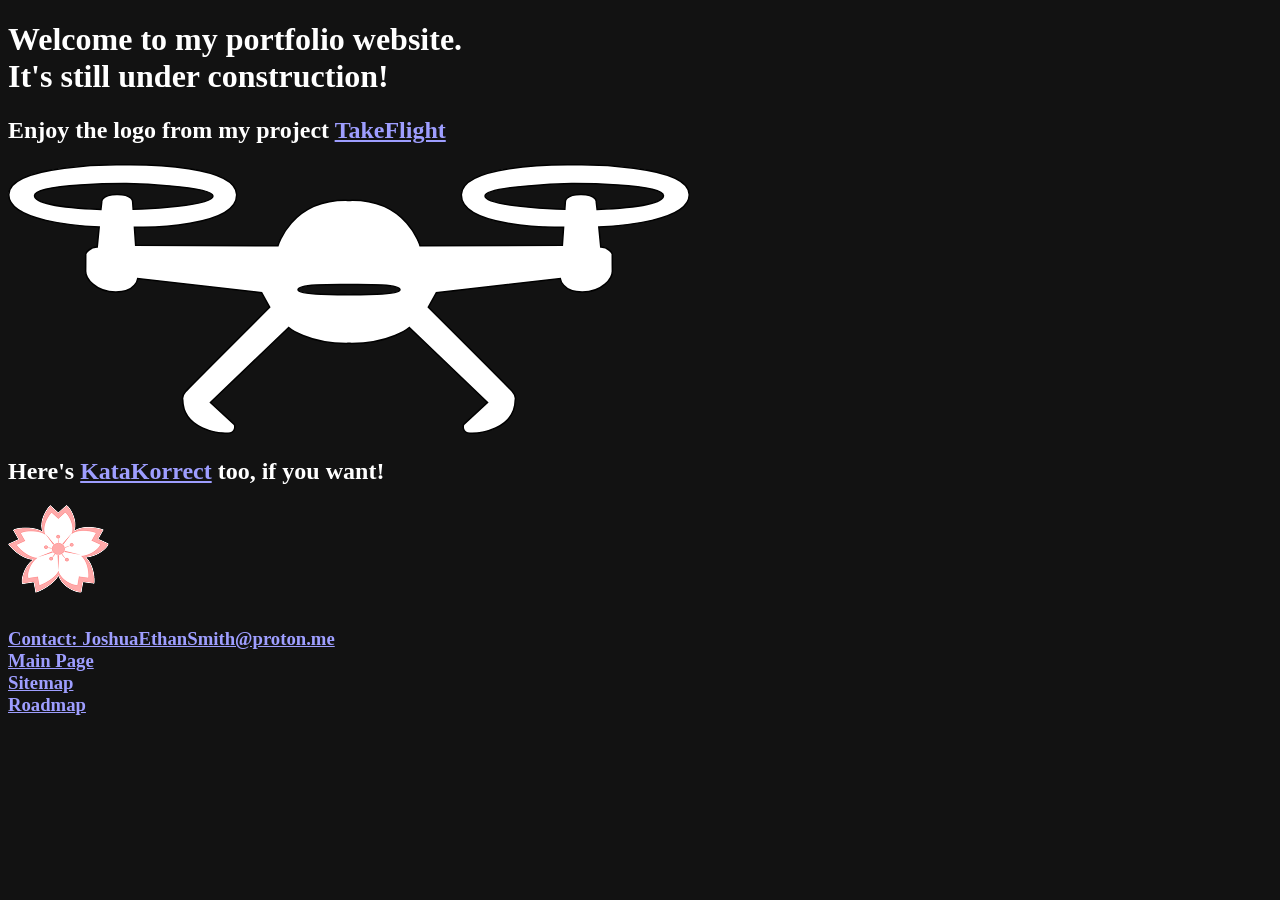
<file: index.html>
<!DOCTYPE html>
<html lang="en">
	<head>
		<link href="style.css" rel="stylesheet"/>
		<meta charset="UTF-8">
		<link rel="shortcut icon" type="image/png" href="https://avatars.githubusercontent.com/u/77345095">
		<title>Joshua Smith's Portfolio Site!</title>
		<script src="footer.js" defer></script>
	</head>
	<body>
		<h1>Welcome to my portfolio website.<br>
			It's still under construction!<br>
		</h1>
		<h2>Enjoy the logo from my project
			<a href="https://github.com/ProbatusVir/TakeFlight">TakeFlight
			</a>
		</h2>
		<img src="assets/drone_rendered.svg"></img>
		<h2>
			Here's
			<a href="https://github.com/ProbatusVir/KataKorrectV2">
				KataKorrect</a>
			 too, if you want!
		</h2>
		<img src="assets/katakorrect_logo.png">
	</body>
</html>
</file>
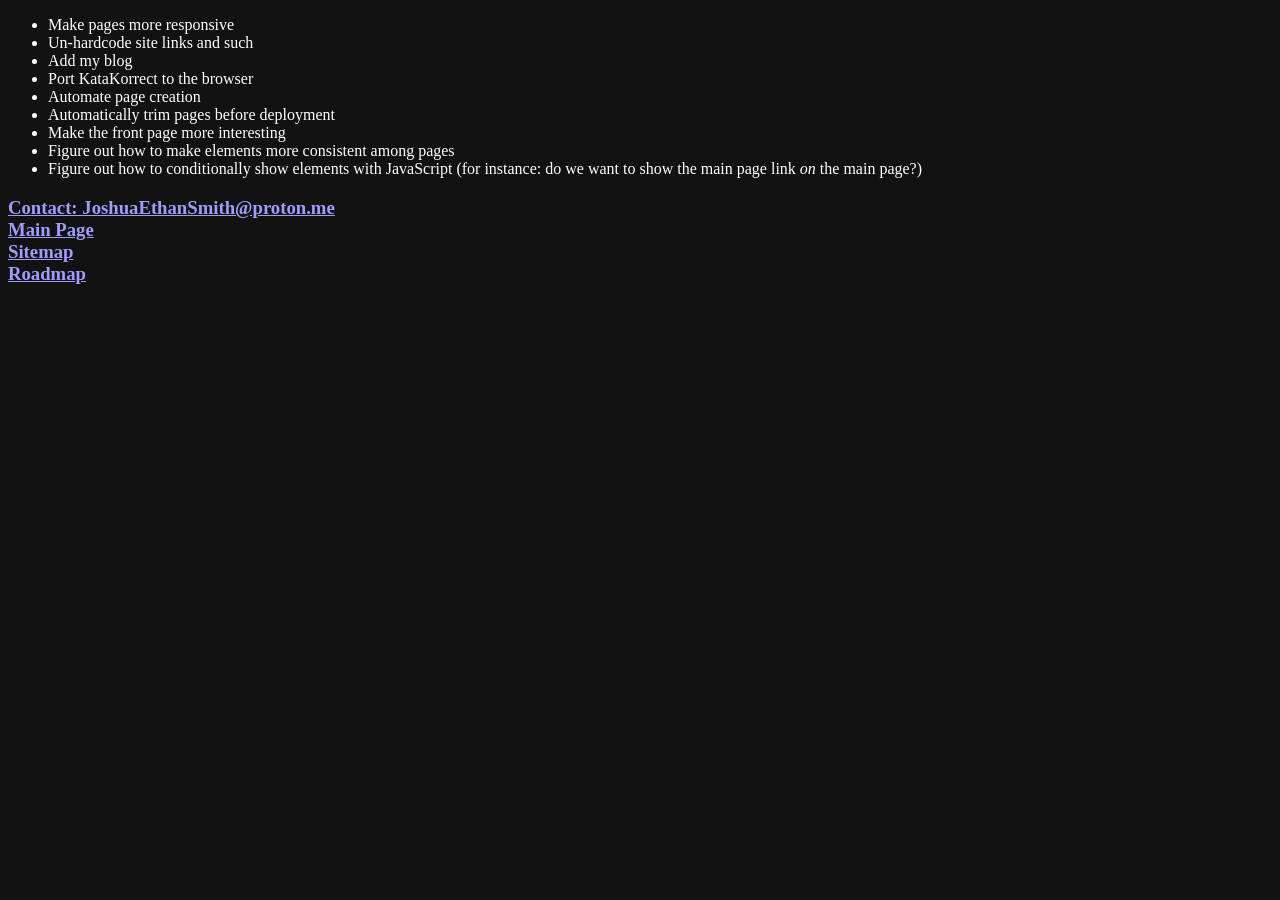
<file: roadmap.html>
<!DOCTYPE html>
<html lang="en">
<head>
	<link href="style.css" rel="stylesheet"/>
	<meta charset="UTF-8">
	<title>Roadmap</title>
	<script src="footer.js" defer></script>
</head>
<body>
<ul>
	<li>Make pages more responsive</li>
	<li>Un-hardcode site links and such</li>
	<li>Add my blog</li>
	<li>Port KataKorrect to the browser</li>
	<li>Automate page creation</li>
	<li>Automatically trim pages before deployment</li>
	<li>Make the front page more interesting</li>
	<li>Figure out how to make elements more consistent among pages</li>
	<li>Figure out how to conditionally show elements with JavaScript (for instance: do we want to show the main page link <i>on</i> the main page?)</li>
</ul>
</body>
</file>
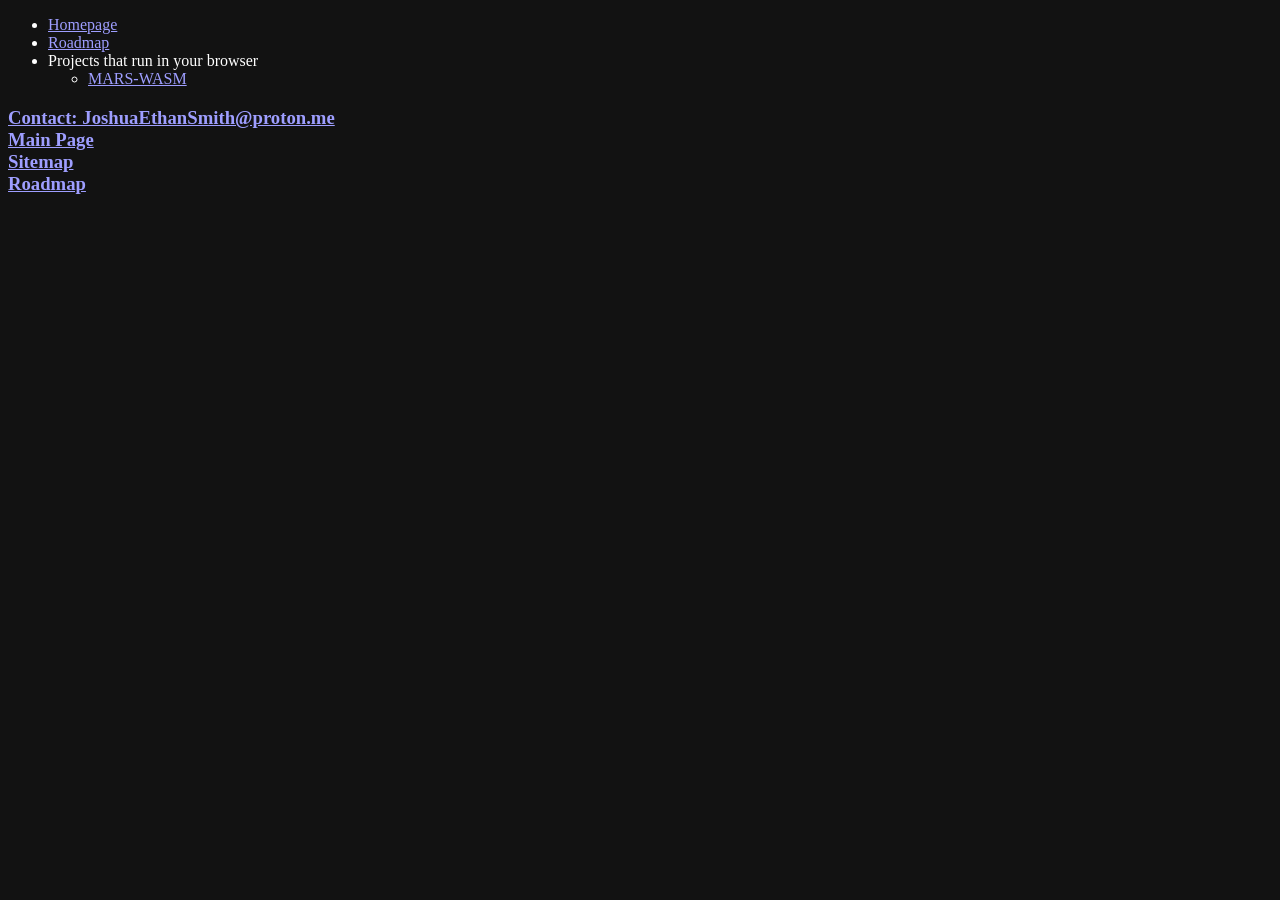
<file: sitemap.html>
<!DOCTYPE html>
<html lang="en">
<head>
	<link href="style.css" rel="stylesheet"/>
	<meta charset="UTF-8">
	<title>Sitemap</title>
	<script src="footer.js" defer></script>
</head>
<body>
	<ul>
		<li><a href="index.html">Homepage</a></li>
		<li><a href="roadmap.html">Roadmap</a></li>
		<li>Projects that run in your browser</li>
		<ul>
			<li><a href="//wasm.joshuasmith.net">MARS-WASM</a></li>
		</ul>
	</ul>
</body>
</file>
<file: style.css>
/* This is required for the browser to respect <system-color> */
:root { color-scheme: dark }
body { background-color: Canvas; }
</file>
